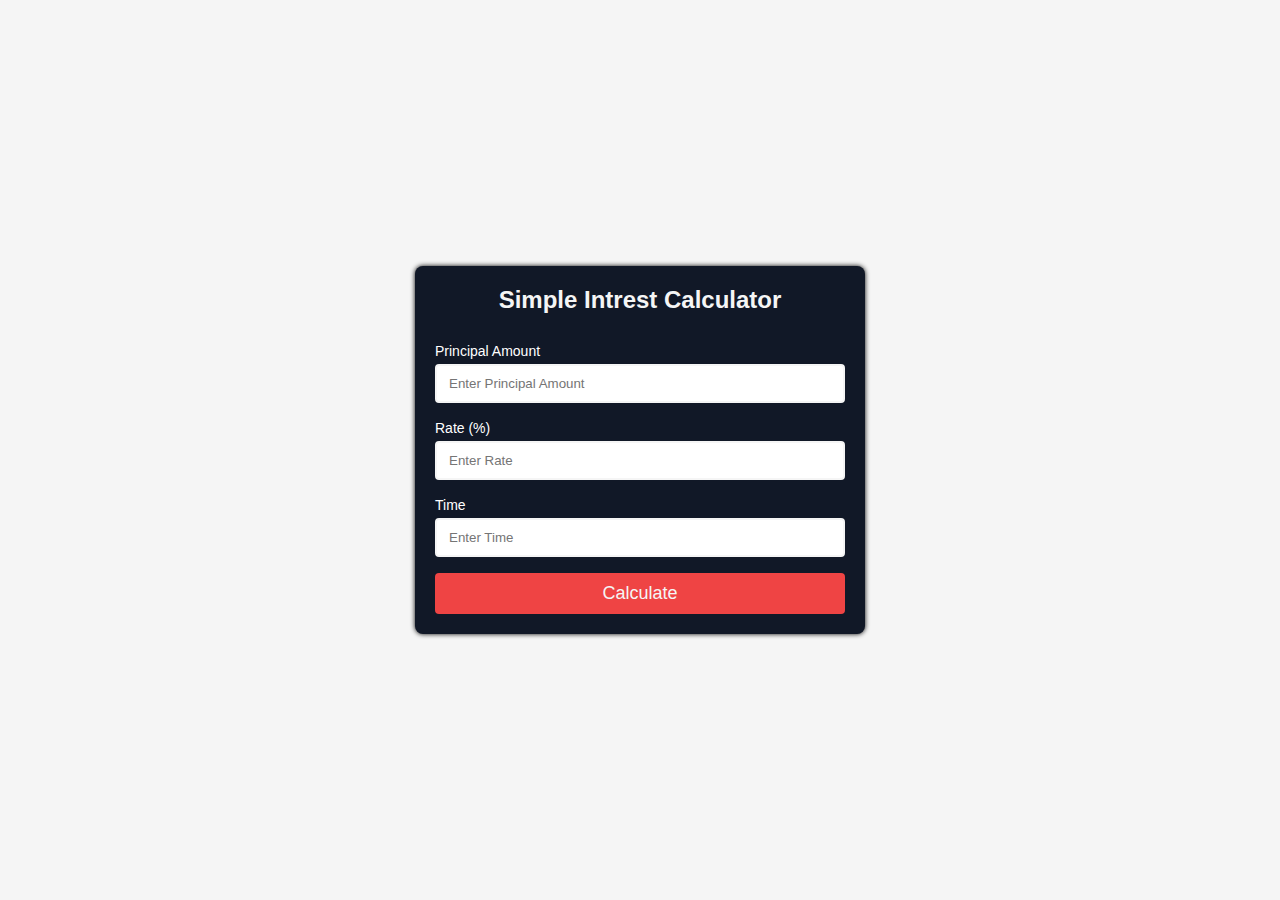
<file: index.html>
<!doctype html>
<html lang="en">
  <head>
    <meta charset="UTF-8" />
    <meta name="viewport" content="width=device-width, initial-scale=1.0" />
    <link rel="stylesheet" href="style.css" />
    <title>Simple Intrest Calculator</title>
  </head>
  <body>
    <form class="calculator">
      <h2>Simple Intrest Calculator</h2>
      <div class="form_input">
        <label for="amount">Principal Amount</label>
        <input type="number" placeholder="Enter Principal Amount" id="amount" required />
      </div>
      <div class="form_input">
        <label for="rate">Rate (%) </label>
        <input type="number" placeholder="Enter Rate" id="rate" required />
      </div>
      <div class="form_input">
        <label for="time">Time</label>
        <input type="number" placeholder="Enter Time" id="time" required />
      </div>
      <button onclick="answer()">Calculate</button>

      <p class="error">All feild is required</p>

      <div class="result"></div>
    </form>
   <script src="script.js"></script>
  </body>
</html>
</file>
<file: style.css>
*{
      margin: 0;
      padding: 0;
      box-sizing: border-box;
      font-family: sans-serif;
}

:root{
      --primary-color: #111827;
      --secondary-color:#f5f5f5;
      --accent-color:#ef4444;
}

body{
      background-color: var(--secondary-color);
}

.calculator{
      max-width: 450px;
      width: 100%;
      max-height: 500px;
      /* height: 100%; */
      background-color: var(--primary-color);
      position: absolute;
      top: 50%;
      left: 50%; 
      transform: translate(-50%,-50%);
      border-radius: 8px;
      box-shadow: 0px 0px 5px rgba(0 , 0 , 0 , 5);
      text-align: center;
      padding: 20px;
}

h2{
      color: var(--secondary-color);
      padding-bottom: 12px;
}

.form_input{
      text-align: left;
      margin: 16px 0;
}

 .form_input label{
      color: white;
      font-size: 14px;
      width: 100%;

}

.form_input input{
      width: 100%;
      border-radius: 4px;
      padding: 10px 12px;
      margin-top: 4px;
      outline: none;
      border: 2px solid var(--secondary-color);
}

.error{
      color: var(--accent-color);
      margin-top: 10px;
      font-size: 14px;
      display: none;
}

button{
      font-size: 18px;
      width: 100%;
      border-radius: 4px;
      border: none;
      color: var(--secondary-color);
      background-color: var(--accent-color);
      padding: 10px 12px;
}

button:hover{
      opacity: 0.9;
      cursor: pointer;
}

.output_text:first-child{
      margin-top: 14px;
}

.output_text{
      color: var(--secondary-color);
      text-align: left;
      margin-top: 8px;
}
</file>
